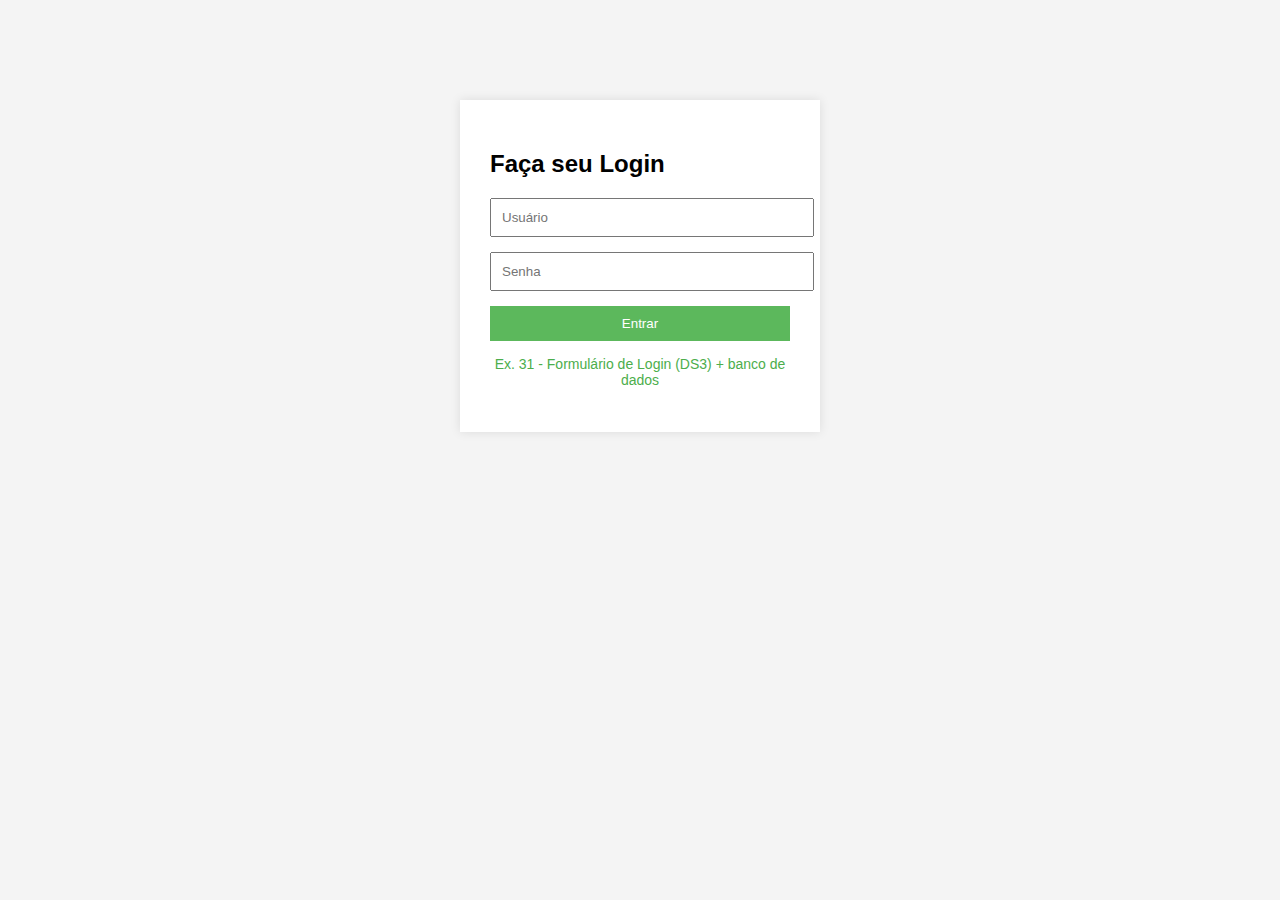
<file: trabalho-de-login--main/trabalho-de-login--main/trabalho de login/index.html>
<!DOCTYPE html>
<html lang="pt-BR">
<head>
    <meta charset="UTF-8">
    <title>Login</title>
    <link rel="stylesheet" href="./style.css">
</head>
<body>
    <div class="login-container">
        <h2>Faça seu Login</h2>
        <form action="login.php" method="POST" onsubmit="return validateForm()">
            <input type="text" name="username" id="username" placeholder="Usuário" required>
            <input type="password" name="password" id="password" placeholder="Senha" required>
            <button type="submit">Entrar</button>
        </form>
        <p id="ex31">Ex. 31 - Formulário de Login (DS3) + banco de dados</p>
    </div>
    <script src="script.js"></script>
</body>
</html>
</file>
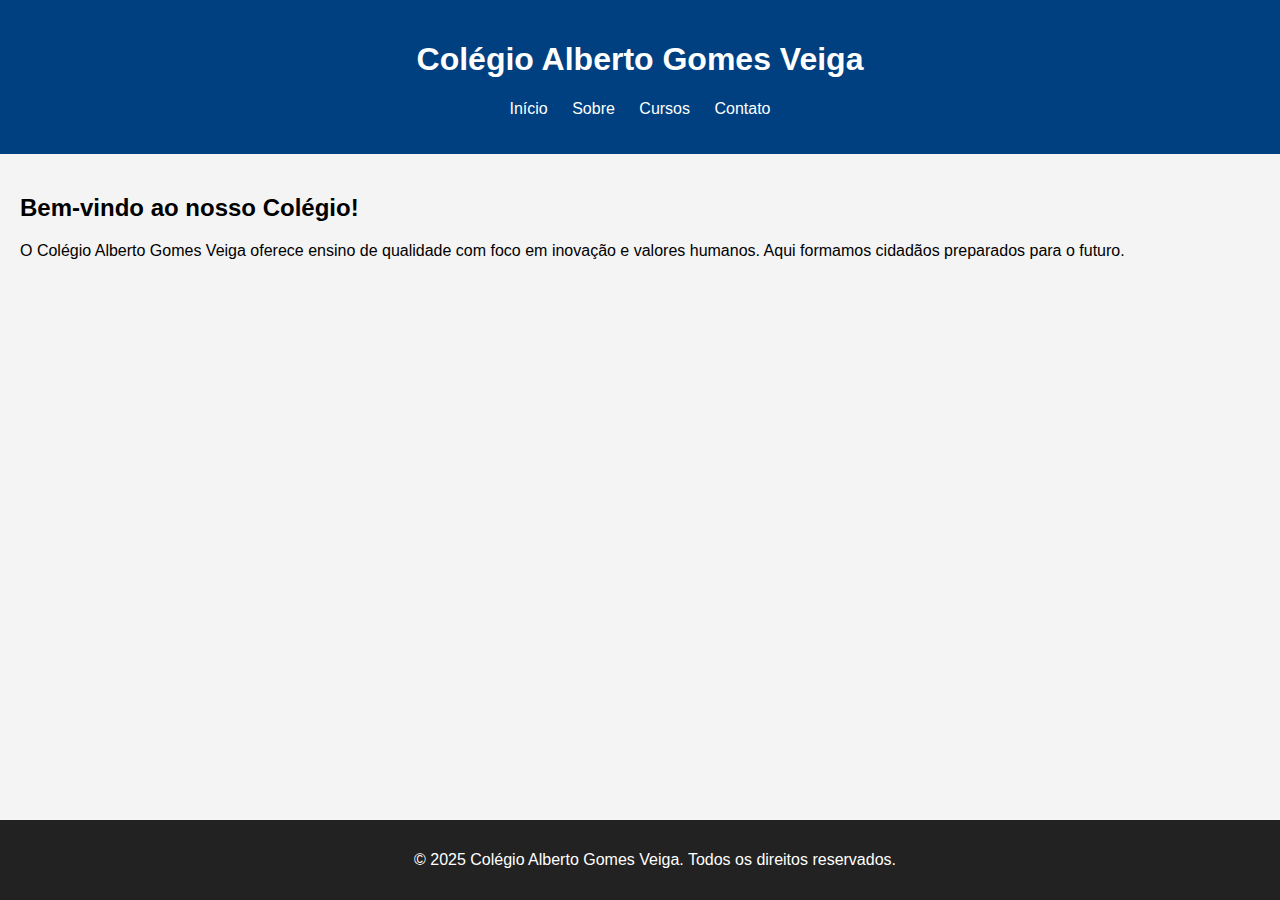
<file: trabalho-de-login--main/trabalho-de-login--main/trabalho de login/home.html>
<!DOCTYPE html>
<html lang="pt-BR">
<head>
    <meta charset="UTF-8">
    <title>Colégio Alberto Gomers Veiga</title>
    <link rel="stylesheet" href="style.css">
</head>
<body>
    <header class="site-header">
        <h1>Colégio Alberto Gomes Veiga</h1>
        <nav>
            <ul>
                <li><a href="./home.html">Início</a></li>
                <li><a href="#">Sobre</a></li>
                <li><a href="#">Cursos</a></li>
                <li><a href="#">Contato</a></li>
            </ul>
        </nav>
    </header>

    <main class="content">
        <section>
            <h2>Bem-vindo ao nosso Colégio!</h2>
            <p>O Colégio Alberto Gomes Veiga oferece ensino de qualidade com foco em inovação e valores humanos. Aqui formamos cidadãos preparados para o futuro.</p>
        </section>
    </main>

    <footer class="site-footer">
        <p>&copy; 2025 Colégio Alberto Gomes Veiga. Todos os direitos reservados.</p>
    </footer>
</body>
</html>
</file>
<file: trabalho-de-login--main/trabalho-de-login--main/trabalho de login/style.css>
body {
    font-family: Arial, sans-serif;
    background-color: #f4f4f4;
    margin: 0;
    padding: 0;
}

.login-container {
    width: 300px;
    margin: 100px auto;
    padding: 30px;
    background: #fff;
    box-shadow: 0 0 10px rgba(0,0,0,0.1);
}

input, button {
    display: block;
    width: 100%;
    padding: 10px;
    margin-bottom: 15px;
}

button {
    background: #5cb85c;
    color: white;
    border: none;
    cursor: pointer;
}

button:hover {
    background: #4cae4c;
}

.site-header {
    background-color: #004080;
    color: white;
    padding: 20px;
    text-align: center;
}

.site-header nav ul {
    list-style: none;
    padding: 0;
}

.site-header nav ul li {
    display: inline;
    margin: 0 10px;
}

.site-header nav ul li a {
    color: white;
    text-decoration: none;
}

.content {
    padding: 20px;
}

.site-footer {
    background-color: #222;
    color: white;
    text-align: center;
    padding: 15px;
    position: fixed;
    bottom: 0;
    width: 100%;
}


.login-status {
    text-align: right;
    margin-right: 20px;
    color: #fff;
}

#ex31 {
    font-size: 14px;
    color: #4cae4c;
    text-align: center;
    margin-top: 10px;
}
</file>
